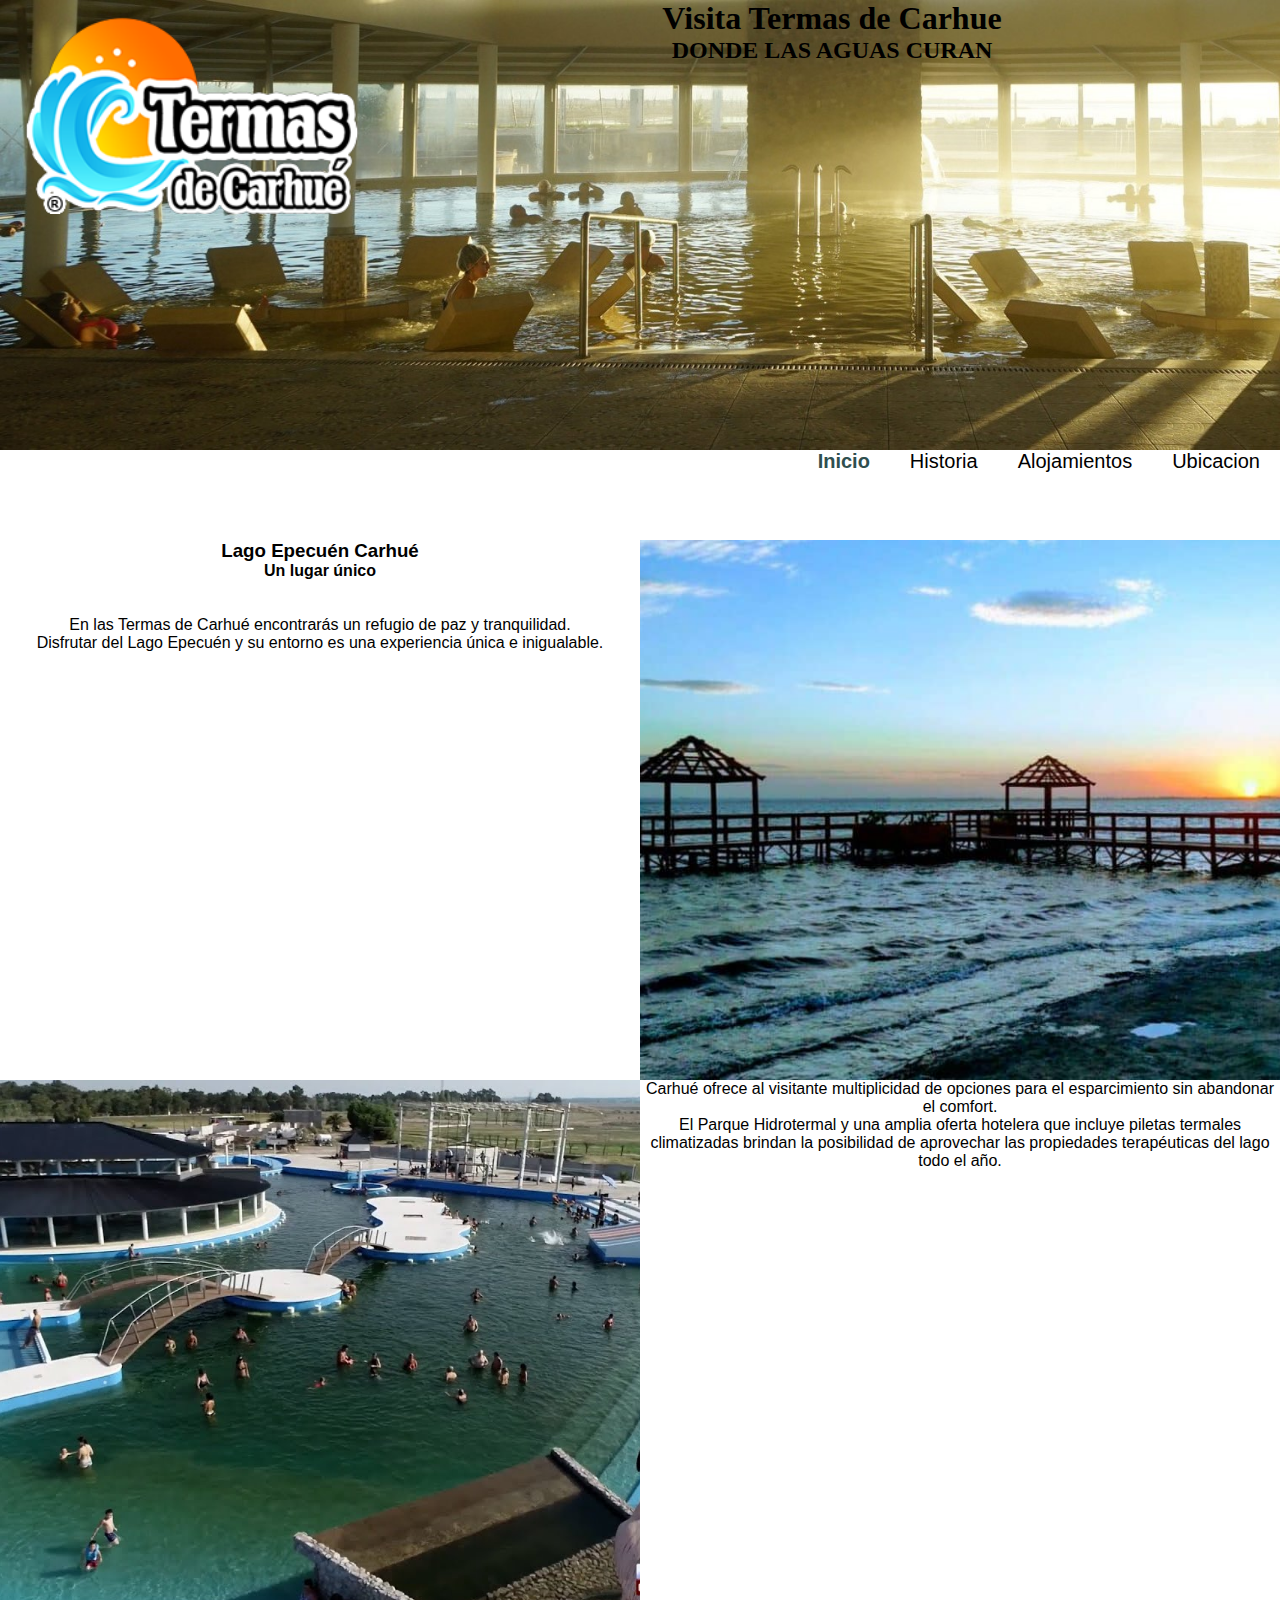
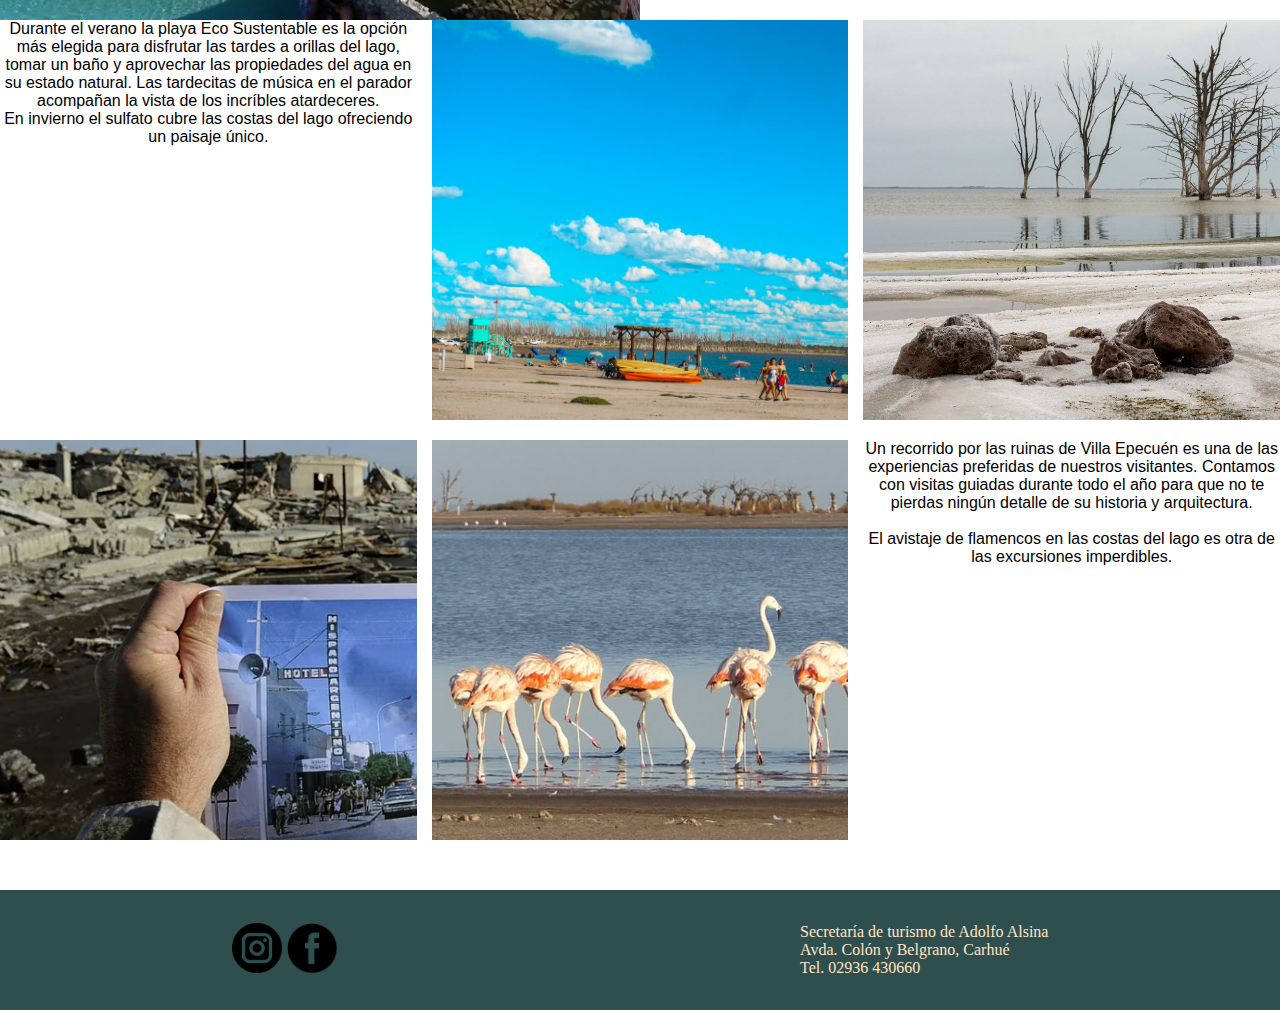
<file: Proyecto final- frapetti/index.html>
<html>
    <head>
        <meta charset="UTF-8">
        <meta name="viewport" content="width= device-width, initial-scale=1.0">
        <Title> Termas de Carhue | Home </Title>
        <link rel="stylesheet" href="estilos.css">
        <link rel="preconnect" href="https://fonts.googleapis.com">
        <link rel="preconnect" href="https://fonts.gstatic.com" crossorigin>
        <link href="https://fonts.googleapis.com/css2?family=Roboto&display=swap" rel="stylesheet">
        <meta name="description" content="Sitio web informativo sobre las Termas de Carhué, Secretaría de Turismo de Adolfo Alsina">
        <meta name="keywords" content="termas, carhue, epecuen, turismo, sal, ruinas de epecuen, laguna epecuen, francisco salamone, matadero epecuen, agua termal, flamencos, turismo argentina, spa, relax, vacaciones, destino">
        
    </head>
    <body> 
        <div class="flyerEncabezado">
            <div class="logo">

            </div>
            <div class="titulo">
                <h1> Visita Termas de Carhue </h1>
                <h2> DONDE LAS AGUAS CURAN </h2>
            </div>
        </div>
        <div class="Barra">
            <ul class="listadebarra">
                <li class="elementobarra"> <a href="index.html" class="active"> Inicio </a></li>
                <li class="elementobarra"> <a href="historia.html"> Historia </a></li>
                <li class="elementobarra"> <a href="alojamiento.html"> Alojamientos </a></li>
                <li class="elementobarra"> <a href="ubicacion.html"> Ubicacion </a></li>
            </ul>
        </div>
        <div class="contenidoUno">
            <div class="textoUno">
            
            <h3> Lago Epecuén Carhué </h3>
            <h4> Un lugar único </h4>
            <br>
            <br>
            En las Termas de Carhué encontrarás un refugio de paz y tranquilidad.
            <br>
            Disfrutar del Lago Epecuén y su entorno es una experiencia única e inigualable.

            </div>
            <div class="fotoUno">

            </div>
        </div>
        <div class="contenidoDos">
            <div class="fotoDos">

            </div>
            <div class="textoDos">
                Carhué ofrece al visitante multiplicidad de opciones para el esparcimiento sin abandonar el comfort.
                <br>
                El Parque Hidrotermal y una amplia oferta hotelera que incluye piletas termales climatizadas brindan la
                posibilidad de aprovechar las propiedades terapéuticas del lago todo el año.
            </div>
        </div>
        <div class="contenidoTres">
            <div class="elementoUno">
                Durante el verano la playa Eco Sustentable es la opción más elegida para disfrutar las tardes a orillas
                del lago, tomar un baño y aprovechar las propiedades del agua en su estado natural. Las tardecitas de
                música en el parador acompañan la vista de los incríbles atardeceres.
                <br>
                En invierno el sulfato cubre las costas del lago ofreciendo un paisaje único. 

            </div>
            <div class="elementoDos">
                
            </div>
            <div class="elementoTres">
                
            </div>
            <div class="elementoCuatro">
                
            </div>
            <div class="elementoCinco">
                
            </div>
            <div class="elementoSeis">
                <p> Un recorrido por las ruinas de Villa Epecuén es una de las experiencias preferidas de nuestros
                    visitantes. Contamos con visitas guiadas durante todo el año para que no te pierdas ningún detalle de su
                    historia y arquitectura. </p>
                <br>
                <p> El avistaje de flamencos en las costas del lago es otra de las excursiones imperdibles. </p>
                
            </div>
        </div>
        <div class="footer">
            <div class="socialMedia">
                <a href="https://www.instagram.com/lagoepecuencarhue/" target="_blank">
                    <img 
                        height="50px"
                        width="50px"
                        src="img/instagram.png" alt="instagram">
                </a>
                <a href="https://www.facebook.com/lagoepecuen.carhue/?locale=es_LA" target="_blank">
                    <img 
                        height="50px"
                        width="50px"
                        src="img/fblogo.png" alt="facebook">
                </a>
            </div>
            <div class="infoContacto">
                Secretaría de turismo de Adolfo Alsina
                <br>
                Avda. Colón y Belgrano, Carhué
                <br>
                Tel. 02936 430660
            </div>
        </div>
       

        
    </body>
    </html>
</file>
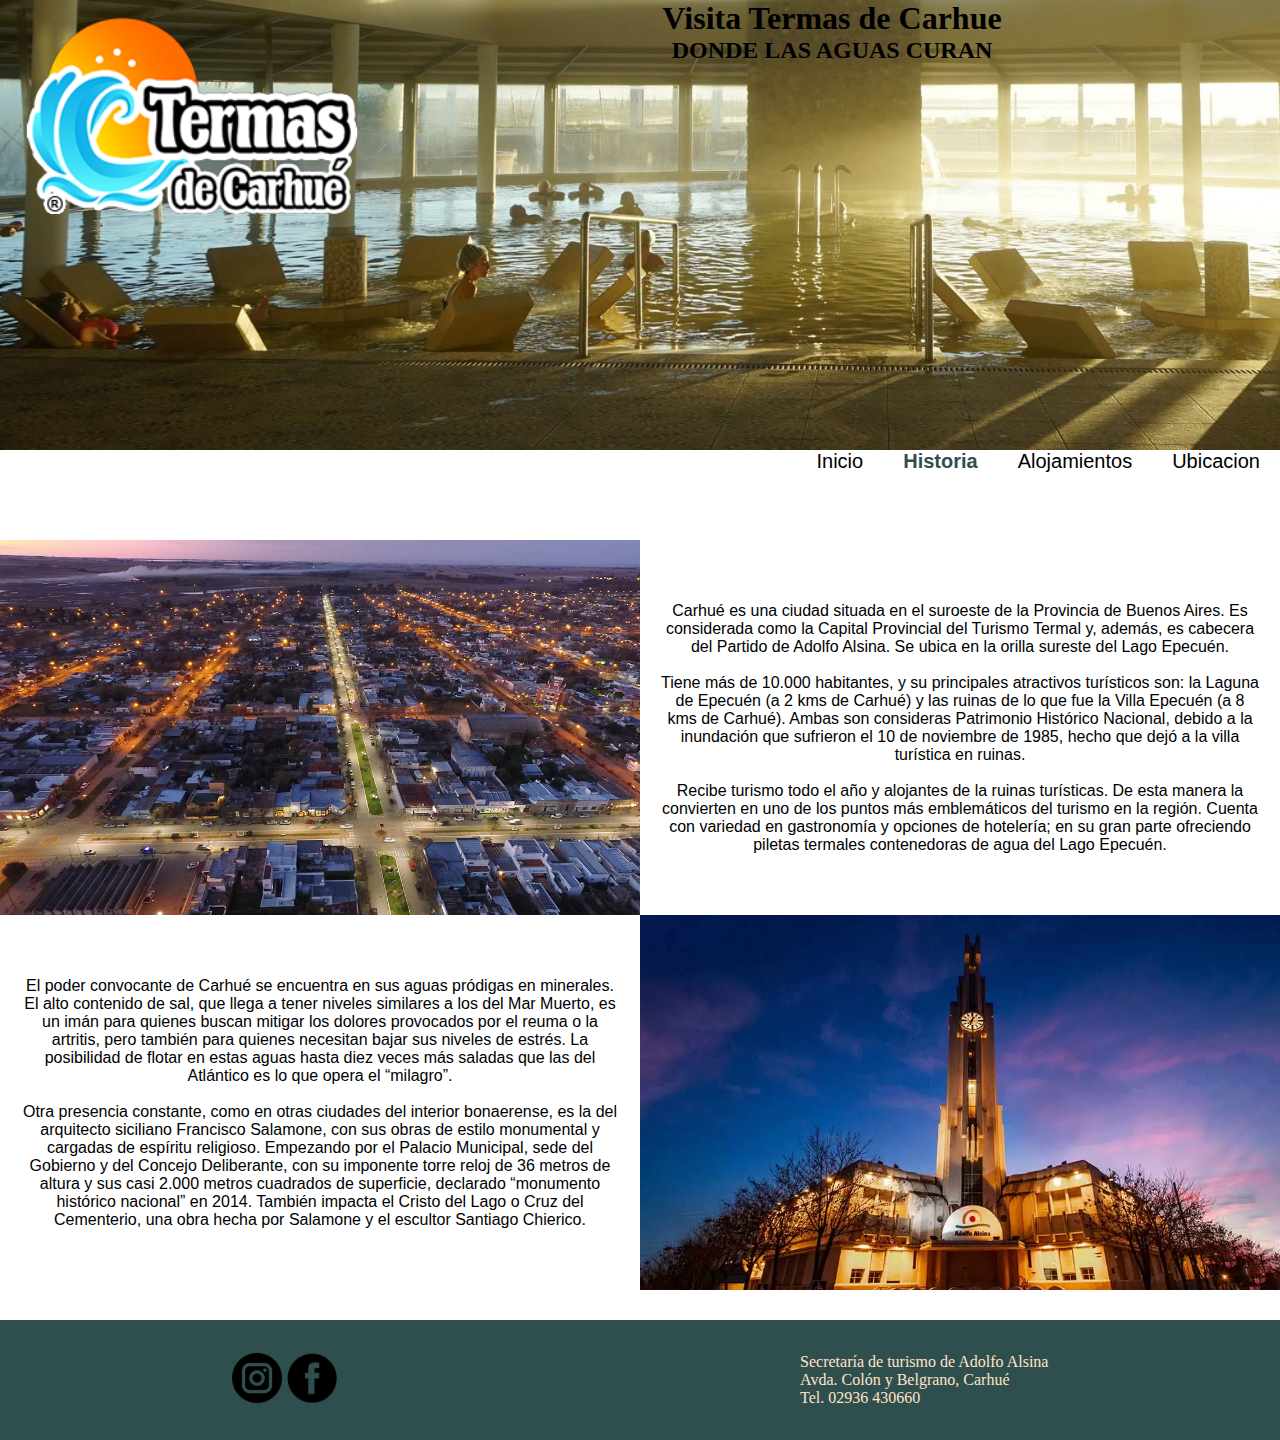
<file: Proyecto final- frapetti/historia.html>
<html>
    <head>
        <meta charset="UTF-8">
        <meta name="viewport" content="width= device-width, initial-scale=1.0">
        <Title> Termas de Carhue | Historia </Title>
        <link rel="stylesheet" href="estilos.css">
        <meta name="description" content="Sitio web informativo sobre las Termas de Carhué, Secretaría de Turismo de Adolfo Alsina">
        <meta name="keywords" content="termas, carhue, epecuen, turismo, sal, ruinas de epecuen, laguna epecuen, francisco salamone, matadero epecuen, agua termal, flamencos, turismo argentina, spa, relax, vacaciones, destino turistico">
    </head>
    <body> 
        <div class="flyerEncabezado">
            <div class="logo">

            </div>
            <div class="titulo">
                <h1> Visita Termas de Carhue </h1>
                <h2> DONDE LAS AGUAS CURAN </h2>
            </div>
        </div>
        <div class="Barra">
            <ul class="listadebarra">
                <li class="elementobarra"> <a href="index.html"> Inicio </a></li>
                <li class="elementobarra"> <a href="historia.html" class="active"> Historia </a></li>
                <li class="elementobarra"> <a href="alojamiento.html"> Alojamientos </a></li>
                <li class="elementobarra"> <a href="ubicacion.html"> Ubicacion </a></li>
            </ul>
        </div>
       
        <div class="cuatroCuadros">
            <div class="cuadroUno">

            </div>
            <div class="cuadroDos">
                <p> Carhué es una ciudad situada en el suroeste de la Provincia de Buenos Aires. Es considerada como la Capital Provincial del Turismo Termal y, además, es cabecera del Partido de Adolfo Alsina. Se ubica en la orilla sureste del Lago Epecuén. </p>
                <br>
                <p> Tiene más de 10.000 habitantes, y su principales atractivos turísticos son: la Laguna de Epecuén (a 2 kms de Carhué) y las ruinas de  lo que fue la Villa Epecuén (a 8 kms de Carhué). Ambas son consideras Patrimonio Histórico Nacional, debido a la inundación que sufrieron el 10 de noviembre de 1985, hecho que dejó a la villa turística en ruinas. </p>
                <br>
                <p> Recibe turismo todo el año y alojantes de la ruinas turísticas. De esta manera la convierten en uno de los puntos más emblemáticos del turismo en la región. Cuenta con variedad en gastronomía y opciones de hotelería; en su gran parte ofreciendo piletas termales contenedoras de agua del Lago Epecuén.</p>

            </div>
            <div class="cuadroTres">
                <p> El poder convocante de Carhué se encuentra en sus aguas pródigas en minerales. El alto contenido de sal, que llega a tener niveles similares a los del Mar Muerto, es un imán para quienes buscan mitigar los dolores provocados por el reuma o la artritis, pero también para quienes necesitan bajar sus niveles de estrés. La posibilidad de flotar en estas aguas hasta diez veces más saladas que las del Atlántico es lo que opera el “milagro”.</p>
                <br>
                <p> Otra presencia constante, como en otras ciudades del interior bonaerense, es la del arquitecto siciliano Francisco Salamone, con sus obras de estilo monumental y cargadas de espíritu religioso. Empezando por el Palacio Municipal, sede del Gobierno y del Concejo Deliberante, con su imponente torre reloj de 36 metros de altura y sus casi 2.000 metros cuadrados de superficie, declarado “monumento histórico nacional” en 2014. También impacta el Cristo del Lago o Cruz del Cementerio, una obra hecha por Salamone y el escultor Santiago Chierico.</p>

            </div>
            <div class="cuadroCuatro">

            </div>
        </div>
        <div class="footer">
            <div class="socialMedia">
                <a href="https://www.instagram.com/lagoepecuencarhue/" target="_blank">
                    <img 
                        height="50px"
                        width="50px"
                        src="img/instagram.png" alt="instagram">
                </a>
                <a href="https://www.facebook.com/lagoepecuen.carhue/?locale=es_LA" target="_blank">
                    <img 
                        height="50px"
                        width="50px"
                        src="img/fblogo.png" alt="facebook">
                </a>
            </div>
            <div class="infoContacto">
                Secretaría de turismo de Adolfo Alsina
                <br>
                Avda. Colón y Belgrano, Carhué
                <br>
                Tel. 02936 430660
            </div>
        </div>
    </body>
</html>
</file>
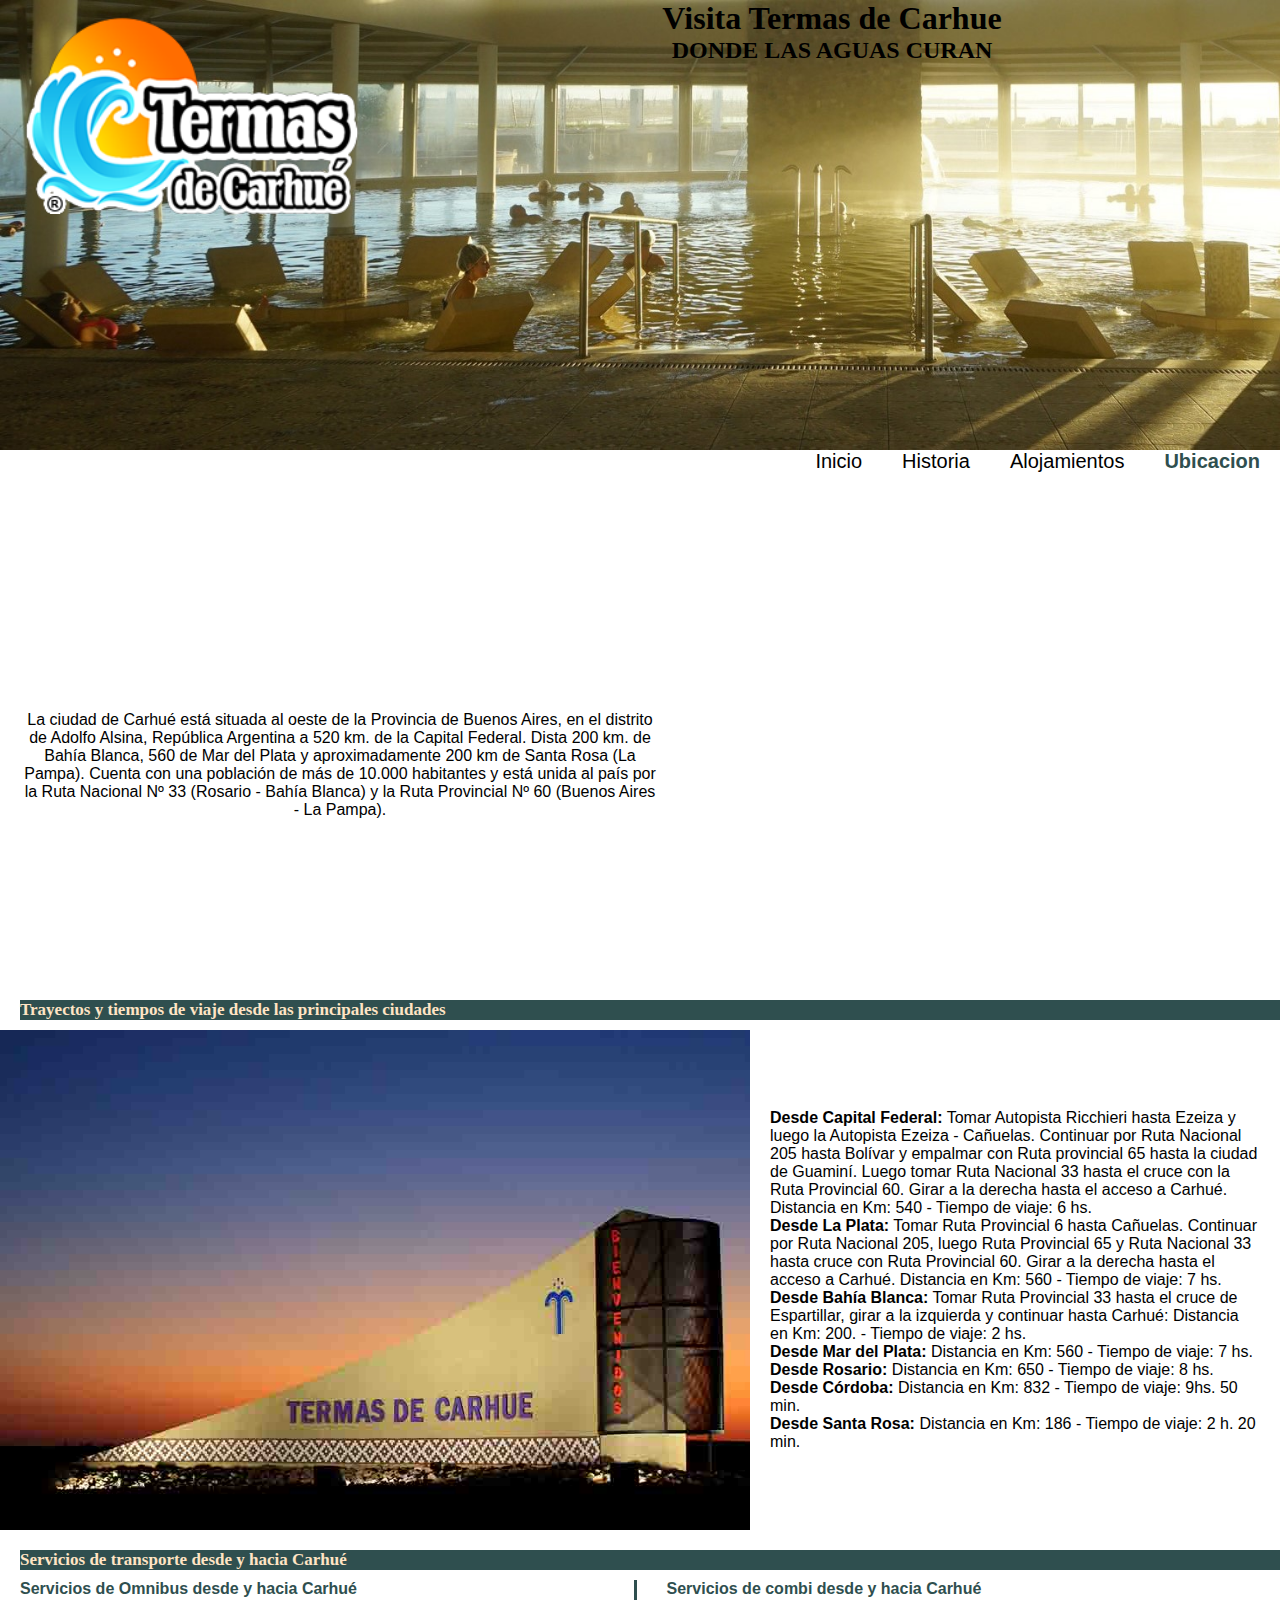
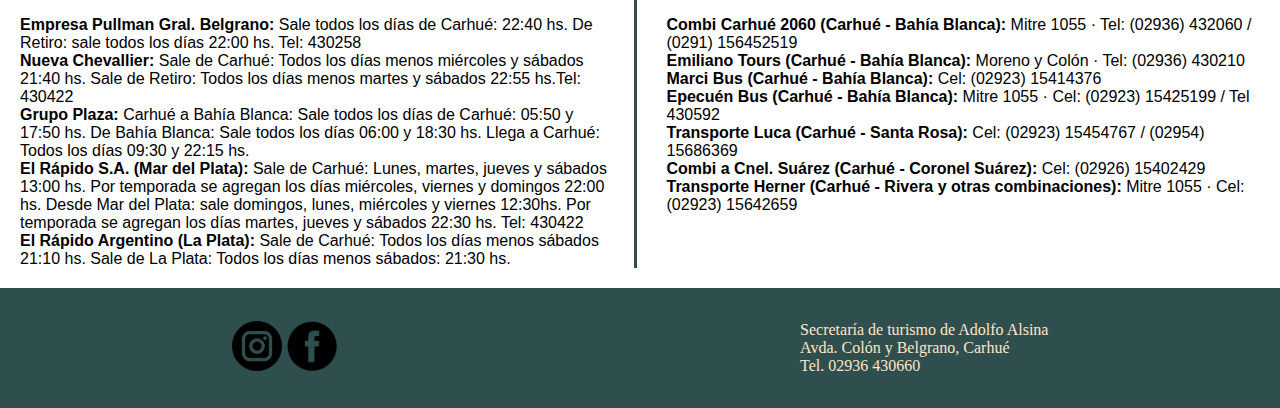
<file: Proyecto final- frapetti/ubicacion.html>
<html>
    <head>
        <meta charset="UTF-8">
        <meta name="viewport" content="width= device-width, initial-scale=1.0">
        <Title> Termas de Carhue | Ubicacion </Title>
        <link rel="stylesheet" href="estilos.css">
        <link rel="preconnect" href="https://fonts.googleapis.com">
        <link rel="preconnect" href="https://fonts.gstatic.com" crossorigin>
        <link href="https://fonts.googleapis.com/css2?family=Roboto&display=swap" rel="stylesheet">
        <meta name="description" content="Sitio web informativo sobre las Termas de Carhué, Secretaría de Turismo de Adolfo Alsina">
        <meta name="keywords" content="termas, carhue, epecuen, turismo, sal, ruinas de epecuen, laguna epecuen, francisco salamone, matadero epecuen, agua termal, flamencos, turismo argentina, spa, relax, vacaciones, destino turistico">
    </head>
    <body>
        <div class="flyerEncabezado">
            <div class="logo">

            </div>
            <div class="titulo">
                <h1> Visita Termas de Carhue </h1>
                <h2> DONDE LAS AGUAS CURAN </h2>
            </div>
        </div>
        <div class="Barra">
            <ul class="listadebarra">
                <li class="elementobarra"> <a href="index.html"> Inicio </a></li>
                <li class="elementobarra"> <a href="historia.html"> Historia </a></li>
                <li class="elementobarra"> <a href="alojamiento.html"> Alojamientos </a></li>
                <li class="elementobarra"> <a href="ubicacion.html" class="active"> Ubicacion </a></li>
            </ul>
        </div>
        <div class="mapaUbicacion">
            <div class="location">
                La ciudad de Carhué está situada al oeste de la Provincia de Buenos Aires, en el distrito de Adolfo Alsina, República Argentina a 520 km. de la Capital Federal. Dista 200 km. de Bahía Blanca, 560 de Mar del Plata y aproximadamente 200 km de Santa Rosa (La Pampa).
                Cuenta con una población de más de 10.000 habitantes y está unida al país por la Ruta Nacional Nº 33 (Rosario - Bahía Blanca) y la Ruta Provincial Nº 60 (Buenos Aires - La Pampa).

            </div>
            <div class="mapa">
                <iframe src="https://www.google.com/maps/embed?pb=!1m18!1m12!1m3!1d25431.345482729874!2d-62.757143899999996!3d-37.17841525!2m3!1f0!2f0!3f0!3m2!1i1024!2i768!4f13.1!3m3!1m2!1s0x95ea2626903b5a33%3A0x46c9d09f697a25b3!2sCarhu%C3%A9%2C%20Provincia%20de%20Buenos%20Aires!5e0!3m2!1ses-419!2sar!4v1689834532679!5m2!1ses-419!2sar" width="600" height="450" style="border:0;" allowfullscreen="" loading="lazy" referrerpolicy="no-referrer-when-downgrade"></iframe>

            </div>
        </div>
        <h6> Trayectos y tiempos de viaje desde las principales ciudades </h6>
        <div class="fotoyDistancia">
            <div class="fotoAcceso">
                
            </div>
            <img src="img/acceso.jpg"
            height="500px"
            width="750px" 
            alt="visitacarhue">
            
            <div class="distancias">
                <b>Desde Capital Federal:</b> Tomar Autopista Ricchieri hasta Ezeiza y luego la Autopista Ezeiza - Cañuelas. Continuar por Ruta Nacional 205 hasta Bolívar y empalmar con Ruta provincial 65 hasta la ciudad de Guaminí. Luego tomar Ruta Nacional 33 hasta el cruce con la Ruta Provincial 60. Girar a la derecha hasta el acceso a Carhué. Distancia en Km: 540 - Tiempo de viaje: 6 hs.
                <br>
                <b>Desde La Plata:</b> Tomar Ruta Provincial 6 hasta Cañuelas. Continuar por Ruta Nacional 205, luego Ruta Provincial 65 y Ruta Nacional 33 hasta cruce con Ruta Provincial 60. Girar a la derecha hasta el acceso a Carhué. Distancia en Km: 560 - Tiempo de viaje: 7 hs. 
                <br>
                <b>Desde Bahía Blanca:</b> Tomar Ruta Provincial 33 hasta el cruce de Espartillar, girar a la izquierda y continuar hasta Carhué: Distancia en Km: 200. - Tiempo de viaje: 2 hs. 
                <br>
                <b>Desde Mar del Plata:</b> Distancia en Km: 560 - Tiempo de viaje: 7 hs. 
                <br>
                <b>Desde Rosario:</b> Distancia en Km: 650 - Tiempo de viaje: 8 hs. 
                <br>
                <b>Desde Córdoba:</b> Distancia en Km: 832 - Tiempo de viaje: 9hs. 50 min. 
                <br>
                <b>Desde Santa Rosa:</b> Distancia en Km: 186 - Tiempo de viaje: 2 h. 20 min. 
            </div>
        </div>
        <h6> Servicios de transporte desde y hacia Carhué</h6>
        <div class="transporte">
            <div class="omnibus">
                <p class="resaltado">Servicios de Omnibus desde y hacia Carhué</p>
                <br>
                <b>Empresa Pullman Gral. Belgrano:</b> Sale todos los días de Carhué: 22:40 hs. De Retiro: sale todos los días 22:00 hs. Tel: 430258
                <br>
                <b>Nueva Chevallier:</b> Sale de Carhué: Todos los días menos miércoles y sábados 21:40 hs. Sale de Retiro: Todos los días menos martes y sábados 22:55 hs.Tel: 430422
                <br>
                <b>Grupo Plaza:</b> Carhué a Bahía Blanca: Sale todos los días de Carhué: 05:50 y 17:50 hs. De Bahía Blanca: Sale todos los días 06:00 y 18:30 hs. Llega a Carhué: Todos los días 09:30 y 22:15 hs.
                <br>    
                <b>El Rápido S.A. (Mar del Plata):</b> Sale de Carhué: Lunes, martes, jueves y sábados 13:00 hs. Por temporada se agregan los días miércoles, viernes y domingos 22:00 hs. Desde Mar del Plata: sale domingos, lunes, miércoles y viernes 12:30hs. Por temporada se agregan los días martes, jueves y sábados 22:30 hs. Tel: 430422
                <br>
                <b>El Rápido Argentino (La Plata):</b> Sale de Carhué: Todos los días menos sábados 21:10 hs. Sale de La Plata: Todos los días menos sábados: 21:30 hs.

            </div>
            <div class="combis">
                <p class="resaltado">Servicios de combi desde y hacia Carhué</p>
                <br>
                <b>Combi Carhué 2060 (Carhué - Bahía Blanca):</b> Mitre 1055 · Tel: (02936) 432060 / (0291) 156452519
                <br>
                <b>Emiliano Tours (Carhué - Bahía Blanca):</b> Moreno y Colón · Tel: (02936) 430210
                <br>
                <b>Marci Bus (Carhué - Bahía Blanca):</b> Cel: (02923) 15414376
                <br>
                <b>Epecuén Bus (Carhué - Bahía Blanca):</b> Mitre 1055 · Cel: (02923) 15425199 / Tel 430592
                <br>
                <b>Transporte Luca (Carhué - Santa Rosa):</b> Cel: (02923) 15454767 / (02954) 15686369
                <br>
                <b>Combi a Cnel. Suárez (Carhué - Coronel Suárez):</b> Cel: (02926) 15402429
                <br>
                <b>Transporte Herner (Carhué - Rivera y otras combinaciones):</b> Mitre 1055 · Cel: (02923) 15642659

            </div>
        </div>
        <div class="footer">
            <div class="socialMedia">
                <a href="https://www.instagram.com/lagoepecuencarhue/" target="_blank">
                    <img 
                        height="50px"
                        width="50px"
                        src="img/instagram.png" alt="instagram">
                </a>
                <a href="https://www.facebook.com/lagoepecuen.carhue/?locale=es_LA" target="_blank">
                    <img 
                        height="50px"
                        width="50px"
                        src="img/fblogo.png" alt="facebook">
                </a>
            </div>
            <div class="infoContacto">
                Secretaría de turismo de Adolfo Alsina
                <br>
                Avda. Colón y Belgrano, Carhué
                <br>
                Tel. 02936 430660
            </div>
        </div>
    
    </body>
</html>
</file>
<file: Proyecto final- frapetti/estilos.css>
@charset "UTF-8";
* {
  margin: 0;
  padding: 0;
}

.flyerEncabezado {
  width: 100%;
  height: 50%;
  display: flex;
  flex-wrap: wrap;
  background-image: url(img/hidro.jpg);
  background-size: cover;
}

.logo {
  flex: 0 0 30%;
  height: 100%;
  background-image: url(img/logo.png);
  background-repeat: no-repeat;
  background-size: contain;
}

.titulo {
  flex: 0 0 70%;
  height: 100%;
  text-align: center;
}

.Barra {
  width: 100%;
  height: 10%;
  display: flex;
  justify-content: flex-end;
  flex-wrap: wrap;
}

.listadebarra {
  list-style: none;
  display: flex;
  justify-content: flex-end;
  flex-wrap: wrap;
  padding: 0;
}

.elementobarra {
  padding: 0 20px;
}

a {
  font-family: Arial, Helvetica, sans-serif;
  font-size: 20px;
  text-decoration: none;
  color: black;
}

a:hover {
  font-weight: bold;
}

.active {
  font-weight: bold;
  color: darkslategrey;
}

/* Media Query para pantallas más pequeñas */
@media screen and (max-width: 600px) {
  .Barra {
    justify-content: center;
  }
  .elementobarra {
    padding: 5px 10px;
  }
  a {
    font-size: 16px;
  }
}
.contenidoUno {
  width: 100%;
  height: 60%;
  display: flex;
  flex-wrap: wrap;
  text-align: center;
  font-family: Arial, Helvetica, sans-serif;
}

.textoUno {
  width: 100%;
  height: 50%;
  overflow: auto;
}

.fotoUno {
  width: 100%;
  height: 50%;
  background-image: url(img/lago.jpg);
  background-position: center;
  background-repeat: no-repeat;
  background-size: cover;
}

.contenidoDos {
  width: 100%;
  height: 60%;
  display: flex;
  flex-wrap: wrap;
  text-align: center;
  font-family: Arial, Helvetica, sans-serif;
}

.fotoDos {
  width: 100%;
  height: 50%;
  background-image: url(img/pileta.jpg);
  background-position: center;
  background-repeat: no-repeat;
  background-size: cover;
}

.textoDos {
  width: 100%;
  height: 50%;
  overflow: auto;
}

/* Media Query para pantallas más pequeñas */
@media (min-width: 768px) {
  .contenidoUno,
  .contenidoDos {
    flex-direction: row;
  }
  .textoUno,
  .textoDos,
  .fotoUno,
  .fotoDos {
    width: 50%;
    height: 100%;
  }
}
.contenidoTres {
  display: flex;
  flex-wrap: wrap;
  justify-content: space-between;
  margin-bottom: 30px;
  text-align: center;
  font-family: Arial, Helvetica, sans-serif;
}

.elementoUno,
.elementoDos,
.elementoTres,
.elementoCuatro,
.elementoCinco,
.elementoSeis {
  width: calc(33.33% - 10px); /* Ancho de cada elemento */
  height: 400px; /* Altura de cada elemento */
  margin-bottom: 20px; /* Espacio inferior entre elementos */
}

.elementoUno {
  overflow: auto;
}

.elementoDos {
  background-image: url(img/playa.jpg);
  background-size: cover;
}

.elementoTres {
  background-image: url(img/sal.jpg);
  background-size: cover;
}

.elementoCuatro {
  background-image: url(img/ruinas.jpg);
  background-size: cover;
}

.elementoCinco {
  background-image: url(img/flamencos.jpg);
  background-size: cover;
}

.elementoSeis {
  overflow: auto;
}

/* Media Query para pantallas grandes */
@media (max-width: 768px) {
  .elementoUno,
  .elementoDos,
  .elementoTres,
  .elementoCuatro,
  .elementoCinco,
  .elementoSeis {
    width: calc(50% - 10px); /* Ancho de cada elemento en pantallas grandes */
    height: 150px; /* Altura de cada elemento en pantallas grandes */
  }
}
/* Media Query para pantallas pequeñas */
@media (max-width: 480px) {
  .elementoUno,
  .elementoDos,
  .elementoTres,
  .elementoCuatro,
  .elementoCinco,
  .elementoSeis {
    width: 100%; /* Ancho de cada elemento en pantallas pequeñas */
    height: 100px; /* Altura de cada elemento en pantallas pequeñas */
  }
}
.cuatroCuadros {
  display: flex;
  flex-wrap: wrap;
  margin-bottom: 30px;
  text-align: center;
  font-family: Arial, Helvetica, sans-serif;
}

.cuadroUno {
  flex: 1 1 50%;
  background-image: url(img/Carhue3.jpg);
  background-size: cover;
  height: 375px;
  padding: 20px;
  box-sizing: border-box;
}

.cuadroDos {
  flex: 1 1 50%;
  padding: 20px;
  align-self: center;
  box-sizing: border-box;
}

.cuadroTres {
  flex: 1 1 50%;
  padding: 20px;
  align-self: center;
  box-sizing: border-box;
}

.cuadroCuatro {
  flex: 1 1 50%;
  background-image: url(img/carhue.jpg);
  background-size: cover;
  height: 375px;
  padding: 20px;
  box-sizing: border-box;
}

@media screen and (max-width: 767px) {
  .cuatroCuadros > div {
    flex-basis: 100%;
  }
}

.Galeria {
  width: 100%;
  height: 40%;
  display: flex;
  flex-flow: row wrap;
  margin-bottom: 30px;
}

.foto1 {
  width: 25%;
  height: 100%;
  float: left;
  background-image: url(img/spa.jpg);
  background-size: cover;
}

.foto2 {
  width: 25%;
  height: 100%;
  float: left;
  background-image: url(img/chacra.jpg);
  background-size: cover;
  display: inline;
}

.foto3 {
  width: 25%;
  height: 100%;
  float: left;
  background-image: url(img/hotel.jpg);
  background-size: cover;
  display: inline;
}

.foto4 {
  width: 25%;
  height: 100%;
  float: left;
  background-image: url(img/camping.png);
  background-size: cover;
  display: inline;
}

.Main {
  width: 100%;
  font-family: Arial, Helvetica, sans-serif;
}

h5 {
  font-size: 20px;
  text-align: center;
  margin-left: 100px;
  margin-right: 100px;
  margin-bottom: 30px;
}

h6 {
  font-size: 17px;
  margin-left: 20px;
  margin-bottom: 10px;
  text-align: left;
  background-color: darkslategrey;
  color: bisque;
}

.listahoteles {
  margin-left: 30px;
  margin-bottom: 20px;
  display: inline-block;
}

.listadptos {
  margin-left: 30px;
  margin-bottom: 20px;
  display: inline-block;
}

.listacamping {
  margin-left: 30px;
  margin-bottom: 20px;
  display: inline-block;
}

.footer {
  width: 100%;
  height: 120px;
  display: flex;
  background-color: darkslategrey;
  justify-content: space-around;
  align-items: center;
  color: bisque;
}

.mapaUbicacion {
  display: flex;
  width: 100%;
  font-family: Arial, Helvetica, sans-serif;
  text-align: center;
  margin-bottom: 10px;
}

.location {
  align-self: center;
  margin-left: 20px;
  margin-right: 20px;
}

.mapa {
  flex: 1; /* Para que ocupe el espacio restante en la misma línea */
}

/* Estilos para pantallas pequeñas */
@media screen and (max-width: 767px) {
  .mapaUbicacion {
    flex-direction: column;
  }
  .location {
    margin: 20px;
  }
  .mapa {
    margin: 20px;
  }
}
.fotoyDistancia {
  display: flex;
  width: 100%;
  font-family: Arial, Helvetica, sans-serif;
  margin-top: 10px;
  margin-bottom: 20px;
}

.distancias {
  align-self: center;
  margin-left: 20px;
  margin-right: 20px;
}

/* Estilos para pantallas pequeñas */
@media screen and (max-width: 768px) {
  .fotoyDistancia {
    flex-direction: column;
  }
  .distancias {
    margin-left: 0;
  }
  .fotoyDistancia img {
    max-width: 100%;
  }
}
.transporte {
  display: flex;
  width: 100%;
  margin-bottom: 20px;
  font-family: Arial, Helvetica, sans-serif;
}

.resaltado {
  color: darkslategrey;
  font-weight: bolder;
}

.omnibus {
  width: 50%;
  margin-left: 20px;
  padding-right: 20px;
  border-right: 3px solid darkslategrey;
}

.combis {
  width: 50%;
  margin-left: 30px;
  margin-right: 20px;
}

/*# sourceMappingURL=estilos.css.map */
</file>
